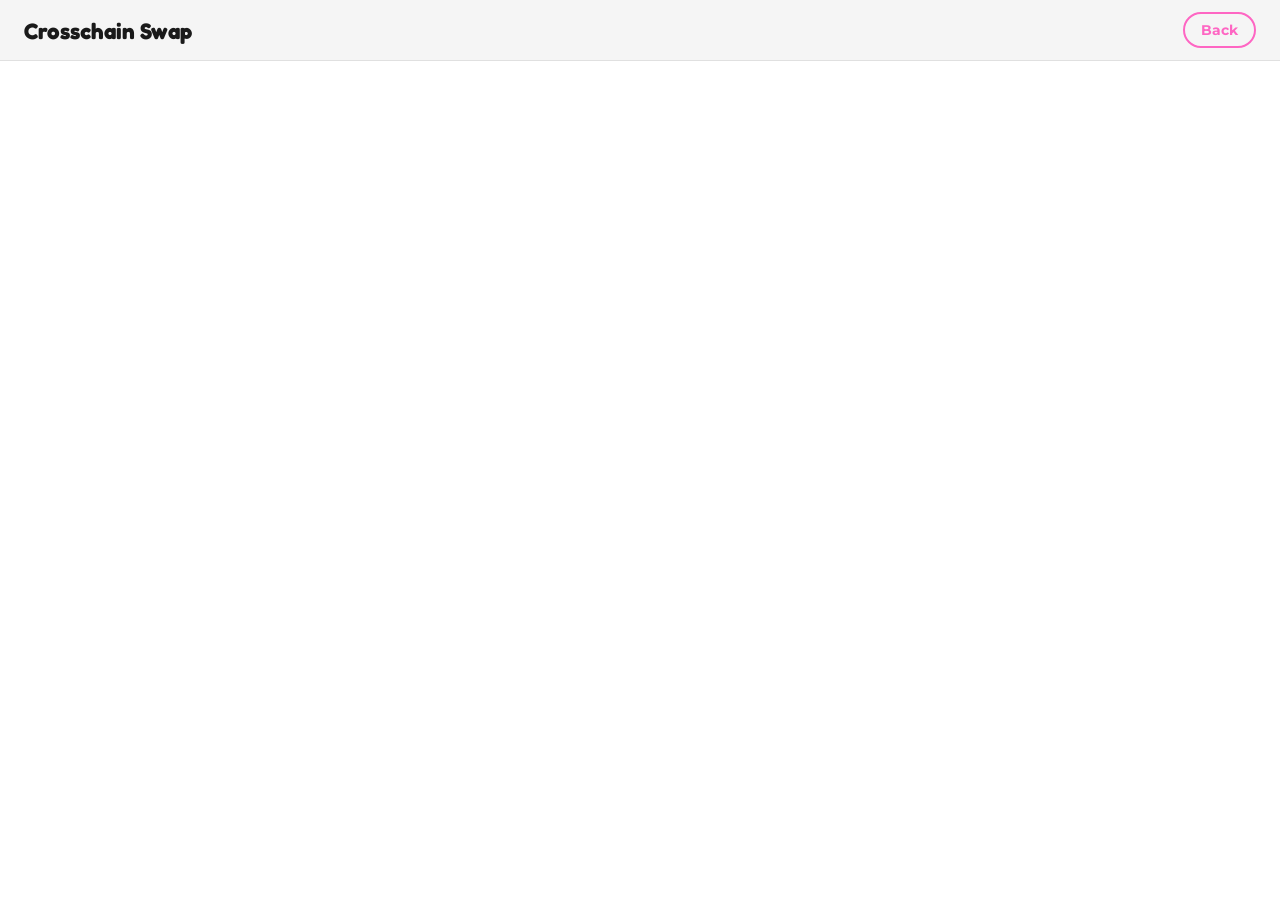
<file: swap-squid.html>
<!DOCTYPE html>
<html lang="en">
<head>
    <meta charset="UTF-8">
    <meta name="viewport" content="width=device-width, initial-scale=1.0">
    <title>Xiaobai | Crosschain Swap</title>
    <link rel="preconnect" href="https://fonts.googleapis.com">
    <link rel="preconnect" href="https://fonts.gstatic.com" crossorigin>
    <link href="https://fonts.googleapis.com/css2?family=Fredoka+One&display=swap" rel="stylesheet">
    <link href="https://fonts.googleapis.com/css2?family=Montserrat:wght@400;700&display=swap" rel="stylesheet">
    <style>
        * { box-sizing: border-box; margin: 0; padding: 0; }
        body {
            font-family: 'Montserrat', sans-serif;
            background: #ffffff;
            min-height: 100vh;
            display: flex;
            flex-direction: column;
        }
        .swap-header {
            display: flex;
            align-items: center;
            justify-content: space-between;
            padding: 0.75rem 1.5rem;
            border-bottom: 1px solid #e0e0e0;
            background: #f5f5f5;
        }
        .swap-header h1 {
            font-family: 'Fredoka One', cursive;
            font-size: clamp(1rem, 3vw, 1.4rem);
            color: #1a1a1a;
        }
        .back-link {
            font-family: 'Montserrat', sans-serif;
            font-weight: 700;
            font-size: 0.85rem;
            color: #fe66c3;
            text-decoration: none;
            padding: 8px 16px;
            border: 2px solid #fe66c3;
            border-radius: 50px;
            transition: all 0.2s ease;
        }
        .back-link:hover {
            background: #fe66c3;
            color: #fff;
        }
        .swap-frame-container {
            flex: 1;
            display: flex;
            flex-direction: column;
            position: relative;
        }
        .swap-loading-screen {
            position: absolute;
            inset: 0;
            display: grid;
            place-items: center;
            background: #f5f5f5;
            z-index: 2;
            font-weight: 700;
            color: #555;
            transition: opacity 0.3s ease;
        }
        .swap-loading-screen.hidden {
            opacity: 0;
            pointer-events: none;
        }
        .swap-error-screen {
            display: none;
            position: absolute;
            inset: 0;
            place-items: center;
            background: #f5f5f5;
            z-index: 3;
            text-align: center;
            padding: 2rem;
        }
        .swap-error-screen.active {
            display: grid;
        }
        .swap-error-screen p {
            color: #555;
            margin-bottom: 1rem;
            font-size: 1rem;
        }
        .swap-error-screen button {
            padding: 12px 28px;
            border-radius: 50px;
            background: #fe66c3;
            color: #fff;
            border: none;
            font-family: 'Montserrat', sans-serif;
            font-weight: 700;
            font-size: 0.9rem;
            cursor: pointer;
            margin: 0.25rem;
        }
        .swap-error-screen a {
            display: inline-block;
            padding: 12px 28px;
            border-radius: 50px;
            background: #f5f5f5;
            color: #1a1a1a;
            border: 1px solid #e0e0e0;
            font-weight: 700;
            font-size: 0.9rem;
            text-decoration: none;
            margin: 0.25rem;
        }
        iframe {
            flex: 1;
            width: 100%;
            border: none;
            min-height: 0;
        }
    </style>
</head>
<body>
    <div class="swap-header">
        <h1>Crosschain Swap</h1>
        <a href="index.html" class="back-link">Back</a>
    </div>
    <div class="swap-frame-container">
        <div class="swap-loading-screen" id="loading">Loading Squid Router...</div>
        <div class="swap-error-screen" id="error">
            <div>
                <p>Failed to load Squid Router.</p>
                <button id="retry-btn">Retry</button>
                <a href="https://app.squidrouter.com/" target="_blank">Open Externally</a>
            </div>
        </div>
        <iframe id="swap-frame" src="https://app.squidrouter.com/?config=%7B%22integratorId%22%3A%22squid-swap-widget%22%2C%22companyName%22%3A%22Squid%22%2C%22style%22%3A%7B%22neutralContent%22%3A%22%23C4AEEC%22%2C%22baseContent%22%3A%22%23070002%22%2C%22base100%22%3A%22%23ffffff%22%2C%22base200%22%3A%22%23fafafa%22%2C%22base300%22%3A%22%23e8e8e8%22%2C%22error%22%3A%22%23ED6A5E%22%2C%22warning%22%3A%22%23FFB155%22%2C%22success%22%3A%22%232EAEB0%22%2C%22primary%22%3A%22%23A992EA%22%2C%22secondary%22%3A%22%23F89CC3%22%2C%22secondaryContent%22%3A%22%23F7F6FB%22%2C%22neutral%22%3A%22%23FFFFFF%22%2C%22roundedBtn%22%3A%2226px%22%2C%22roundedCornerBtn%22%3A%22999px%22%2C%22roundedBox%22%3A%221rem%22%2C%22roundedDropDown%22%3A%2220rem%22%7D%2C%22slippage%22%3A1.5%2C%22infiniteApproval%22%3Afalse%2C%22enableExpress%22%3Atrue%2C%22apiUrl%22%3A%22https%3A%2F%2Fapi.squidrouter.com%22%2C%22titles%22%3A%7B%22swap%22%3A%22Swap%22%7D%2C%22environment%22%3A%22mainnet%22%7D" title="Squid Swap Widget" frameborder="0"></iframe>
    </div>
    <script>
        const iframe = document.getElementById('swap-frame');
        const loading = document.getElementById('loading');
        const error = document.getElementById('error');
        const retryBtn = document.getElementById('retry-btn');

        let timeout = setTimeout(() => {
            if (!loading.classList.contains('hidden')) {
                loading.classList.add('hidden');
                error.classList.add('active');
                iframe.style.display = 'none';
            }
        }, 15000);

        iframe.addEventListener('load', () => {
            clearTimeout(timeout);
            loading.classList.add('hidden');
        });

        retryBtn.addEventListener('click', () => {
            error.classList.remove('active');
            loading.classList.remove('hidden');
            iframe.style.display = '';
            const src = iframe.src;
            iframe.src = '';
            timeout = setTimeout(() => {
                if (!loading.classList.contains('hidden')) {
                    loading.classList.add('hidden');
                    error.classList.add('active');
                    iframe.style.display = 'none';
                }
            }, 15000);
            setTimeout(() => { iframe.src = src; }, 100);
        });
    </script>
</body>
</html>
</file>
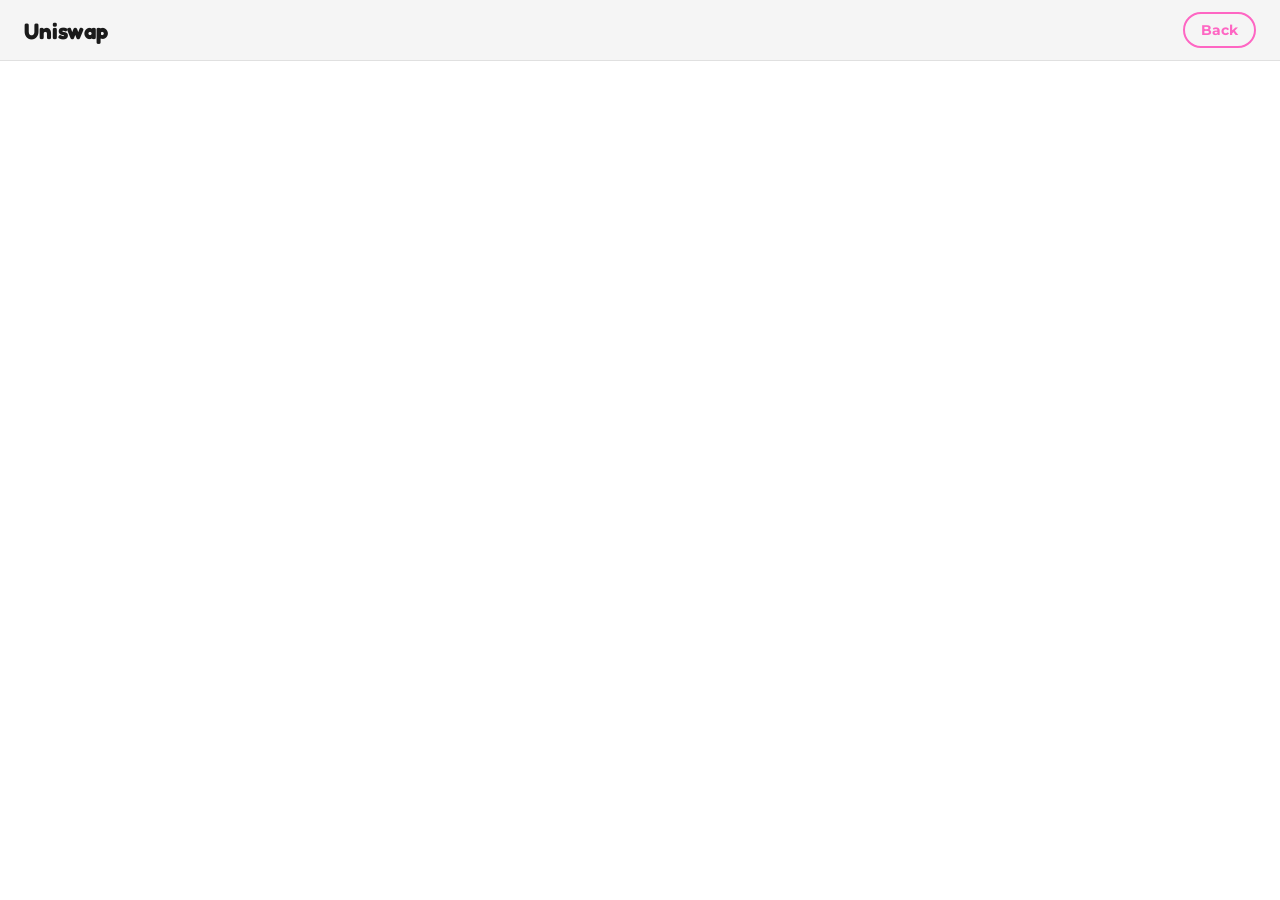
<file: swap-uniswap.html>
<!DOCTYPE html>
<html lang="en">
<head>
    <meta charset="UTF-8">
    <meta name="viewport" content="width=device-width, initial-scale=1.0">
    <title>Xiaobai | Uniswap</title>
    <link rel="preconnect" href="https://fonts.googleapis.com">
    <link rel="preconnect" href="https://fonts.gstatic.com" crossorigin>
    <link href="https://fonts.googleapis.com/css2?family=Fredoka+One&display=swap" rel="stylesheet">
    <link href="https://fonts.googleapis.com/css2?family=Montserrat:wght@400;700&display=swap" rel="stylesheet">
    <style>
        * { box-sizing: border-box; margin: 0; padding: 0; }
        body {
            font-family: 'Montserrat', sans-serif;
            background: #ffffff;
            min-height: 100vh;
            display: flex;
            flex-direction: column;
        }
        .swap-header {
            display: flex;
            align-items: center;
            justify-content: space-between;
            padding: 0.75rem 1.5rem;
            border-bottom: 1px solid #e0e0e0;
            background: #f5f5f5;
        }
        .swap-header h1 {
            font-family: 'Fredoka One', cursive;
            font-size: clamp(1rem, 3vw, 1.4rem);
            color: #1a1a1a;
        }
        .back-link {
            font-family: 'Montserrat', sans-serif;
            font-weight: 700;
            font-size: 0.85rem;
            color: #fe66c3;
            text-decoration: none;
            padding: 8px 16px;
            border: 2px solid #fe66c3;
            border-radius: 50px;
            transition: all 0.2s ease;
        }
        .back-link:hover {
            background: #fe66c3;
            color: #fff;
        }
        .swap-frame-container {
            flex: 1;
            display: flex;
            flex-direction: column;
            position: relative;
        }
        .swap-loading-screen {
            position: absolute;
            inset: 0;
            display: grid;
            place-items: center;
            background: #f5f5f5;
            z-index: 2;
            font-weight: 700;
            color: #555;
            transition: opacity 0.3s ease;
        }
        .swap-loading-screen.hidden {
            opacity: 0;
            pointer-events: none;
        }
        .swap-error-screen {
            display: none;
            position: absolute;
            inset: 0;
            place-items: center;
            background: #f5f5f5;
            z-index: 3;
            text-align: center;
            padding: 2rem;
        }
        .swap-error-screen.active {
            display: grid;
        }
        .swap-error-screen p {
            color: #555;
            margin-bottom: 1rem;
            font-size: 1rem;
        }
        .swap-error-screen button {
            padding: 12px 28px;
            border-radius: 50px;
            background: #fe66c3;
            color: #fff;
            border: none;
            font-family: 'Montserrat', sans-serif;
            font-weight: 700;
            font-size: 0.9rem;
            cursor: pointer;
            margin: 0.25rem;
        }
        .swap-error-screen a {
            display: inline-block;
            padding: 12px 28px;
            border-radius: 50px;
            background: #f5f5f5;
            color: #1a1a1a;
            border: 1px solid #e0e0e0;
            font-weight: 700;
            font-size: 0.9rem;
            text-decoration: none;
            margin: 0.25rem;
        }
        iframe {
            flex: 1;
            width: 100%;
            border: none;
            min-height: 0;
        }
    </style>
</head>
<body>
    <div class="swap-header">
        <h1>Uniswap</h1>
        <a href="index.html" class="back-link">Back</a>
    </div>
    <div class="swap-frame-container">
        <div class="swap-loading-screen" id="loading">Loading Uniswap...</div>
        <div class="swap-error-screen" id="error">
            <div>
                <p>Failed to load Uniswap.</p>
                <button id="retry-btn">Retry</button>
                <a href="https://app.uniswap.org/explore/tokens/ethereum/0xcb69e5750f8dc3b69647b9d8b1f45466ace0a027?inputCurrency=NATIVE" target="_blank">Open Externally</a>
            </div>
        </div>
        <iframe id="swap-frame" src="https://app.uniswap.org/#/swap?outputCurrency=0xcb69e5750f8dc3b69647b9d8b1f45466ace0a027&chain=ethereum" title="Uniswap Widget" frameborder="0" allow="clipboard-write"></iframe>
    </div>
    <script>
        const iframe = document.getElementById('swap-frame');
        const loading = document.getElementById('loading');
        const error = document.getElementById('error');
        const retryBtn = document.getElementById('retry-btn');

        let timeout = setTimeout(() => {
            if (!loading.classList.contains('hidden')) {
                loading.classList.add('hidden');
                error.classList.add('active');
                iframe.style.display = 'none';
            }
        }, 15000);

        iframe.addEventListener('load', () => {
            clearTimeout(timeout);
            loading.classList.add('hidden');
        });

        retryBtn.addEventListener('click', () => {
            error.classList.remove('active');
            loading.classList.remove('hidden');
            iframe.style.display = '';
            const src = iframe.src;
            iframe.src = '';
            timeout = setTimeout(() => {
                if (!loading.classList.contains('hidden')) {
                    loading.classList.add('hidden');
                    error.classList.add('active');
                    iframe.style.display = 'none';
                }
            }, 15000);
            setTimeout(() => { iframe.src = src; }, 100);
        });
    </script>
</body>
</html>
</file>
